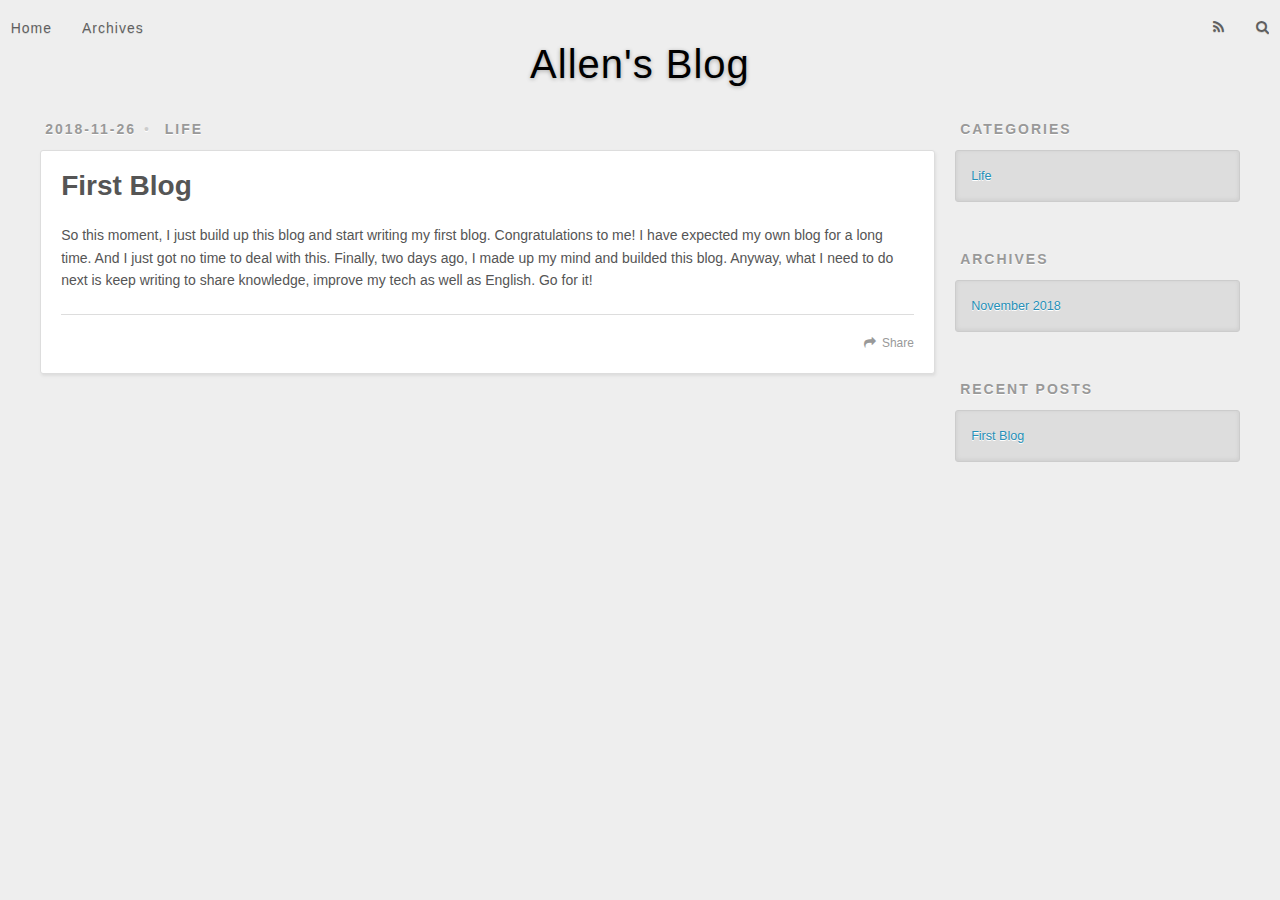
<file: index.html>
<!DOCTYPE html>
<html>
<head><meta name="generator" content="Hexo 3.8.0">
  <meta charset="utf-8">
  

  
  <title>Allen&#39;s blog.</title>
  <meta name="viewport" content="width=device-width, initial-scale=1, maximum-scale=1">
  <meta name="description" content="Blog tech and life.">
<meta name="keywords" content="Allen blog tech life Java CPP python JS">
<meta property="og:type" content="website">
<meta property="og:title" content="Allen&#39;s blog.">
<meta property="og:url" content="http://yoursite.com/index.html">
<meta property="og:site_name" content="Allen&#39;s blog.">
<meta property="og:description" content="Blog tech and life.">
<meta property="og:locale" content="default">
<meta name="twitter:card" content="summary">
<meta name="twitter:title" content="Allen&#39;s blog.">
<meta name="twitter:description" content="Blog tech and life.">
  
    <link rel="alternate" href="/atom.xml" title="Allen&#39;s blog." type="application/atom+xml">
  
  
    <link rel="icon" href="/favicon.png">
  
  
    <link href="//fonts.googleapis.com/css?family=Source+Code+Pro" rel="stylesheet" type="text/css">
  
  <link rel="stylesheet" href="/css/style.css">
</head>
</html>
<body>
  <div id="container">
    <div id="wrap">
      <!-- <header id="header">
  <div id="banner"></div>
  <div id="header-outer" class="outer">
    <div id="header-title" class="inner">
      <h1 id="logo-wrap">
        <a href="/" id="logo">Allen&#39;s blog.</a>
      </h1>
      
    </div>
    <div id="header-inner" class="inner">
      <nav id="main-nav">
        <a id="main-nav-toggle" class="nav-icon"></a>
        
          <a class="main-nav-link" href="/">Home</a>
        
          <a class="main-nav-link" href="/archives">Archives</a>
        
      </nav>
      <nav id="sub-nav">
        
          <a id="nav-rss-link" class="nav-icon" href="/atom.xml" title="RSS Feed"></a>
        
        <a id="nav-search-btn" class="nav-icon" title="Search"></a>
      </nav>
      <div id="search-form-wrap">
        <form action="//google.com/search" method="get" accept-charset="UTF-8" class="search-form"><input type="search" name="q" class="search-form-input" placeholder="Search"><button type="submit" class="search-form-submit">&#xF002;</button><input type="hidden" name="sitesearch" value="http://yoursite.com"></form>
      </div>
    </div>
  </div>
</header> -->
<header>
    <div id="header-inner" class="inner">
        <nav id="main-nav">
          <a id="main-nav-toggle" class="nav-icon"></a>
          
            <a class="main-nav-link" href="/">Home</a>
          
            <a class="main-nav-link" href="/archives">Archives</a>
          
        </nav>
        <nav id="sub-nav">
          
            <a id="nav-rss-link" class="nav-icon" href="/atom.xml" title="RSS Feed"></a>
          
          <a id="nav-search-btn" class="nav-icon" title="Search"></a>
        </nav>
        <div id="search-form-wrap">
          <form action="//google.com/search" method="get" accept-charset="UTF-8" class="search-form"><input type="search" name="q" class="search-form-input" placeholder="Search"><button type="submit" class="search-form-submit">&#xF002;</button><input type="hidden" name="sitesearch" value="http://yoursite.com"></form>
        </div>
      </div>
  <h1 id="AllenTitle">Allen's Blog</h1>
</header>
      <div class="outer">
        <section id="main">
  
    <article id="post-Hello World" class="article article-type-post" itemscope="" itemprop="blogPost">
  <div class="article-meta">
    <a href="/2018/11/26/Hello World/" class="article-date">
  <time datetime="2018-11-26T12:00:28.604Z" itemprop="datePublished">2018-11-26</time>
</a>
    
  <div class="article-category">
    <a class="article-category-link" href="/categories/Life/">Life</a>
  </div>

  </div>
  <div class="article-inner">
    
    
      <header class="article-header">
        
  
    <h1 itemprop="name">
      <a class="article-title" href="/2018/11/26/Hello World/">First Blog</a>
    </h1>
  

      </header>
    
    <div class="article-entry" itemprop="articleBody">
      
        <p>So this moment, I just build up this blog and start writing my first blog.  Congratulations to me!  I have expected my own blog for a long time.  And I just got no time to deal with this.  Finally, two days ago, I made up my mind and builded this blog.  Anyway, what I need to do next is keep writing to share knowledge, improve my tech as well as English.  Go for it! </p>

      
    </div>
    <footer class="article-footer">
      <a data-url="http://yoursite.com/2018/11/26/Hello World/" data-id="cjoyc94kr0001lskhdpie6oab" class="article-share-link">Share</a>
      
      
    </footer>
  </div>
  
</article>


  


</section>
        
          <aside id="sidebar">
  
    
  <div class="widget-wrap">
    <h3 class="widget-title">Categories</h3>
    <div class="widget">
      <ul class="category-list"><li class="category-list-item"><a class="category-list-link" href="/categories/Life/">Life</a></li></ul>
    </div>
  </div>


  
    

  
    
  
    
  <div class="widget-wrap">
    <h3 class="widget-title">Archives</h3>
    <div class="widget">
      <ul class="archive-list"><li class="archive-list-item"><a class="archive-list-link" href="/archives/2018/11/">November 2018</a></li></ul>
    </div>
  </div>


  
    
  <div class="widget-wrap">
    <h3 class="widget-title">Recent Posts</h3>
    <div class="widget">
      <ul>
        
          <li>
            <a href="/2018/11/26/Hello World/">First Blog</a>
          </li>
        
      </ul>
    </div>
  </div>

  
</aside>
        
      </div>
      <!-- <footer id="footer">
  
  <div class="outer">
    <div id="footer-info" class="inner">
      &copy; 2018 John Doe<br>
      Powered by Island
      <p>Seize the day</p>
      <p>Go for it!</p>
    </div>
  </div>
</footer> -->
    </div>
    <nav id="mobile-nav">
  
    <a href="/" class="mobile-nav-link">Home</a>
  
    <a href="/archives" class="mobile-nav-link">Archives</a>
  
</nav>
    

<script src="//ajax.googleapis.com/ajax/libs/jquery/2.0.3/jquery.min.js"></script>


  <link rel="stylesheet" href="/fancybox/jquery.fancybox.css">
  <script src="/fancybox/jquery.fancybox.pack.js"></script>


<script src="/js/script.js"></script>



  </div>
</body>
</html>
</file>
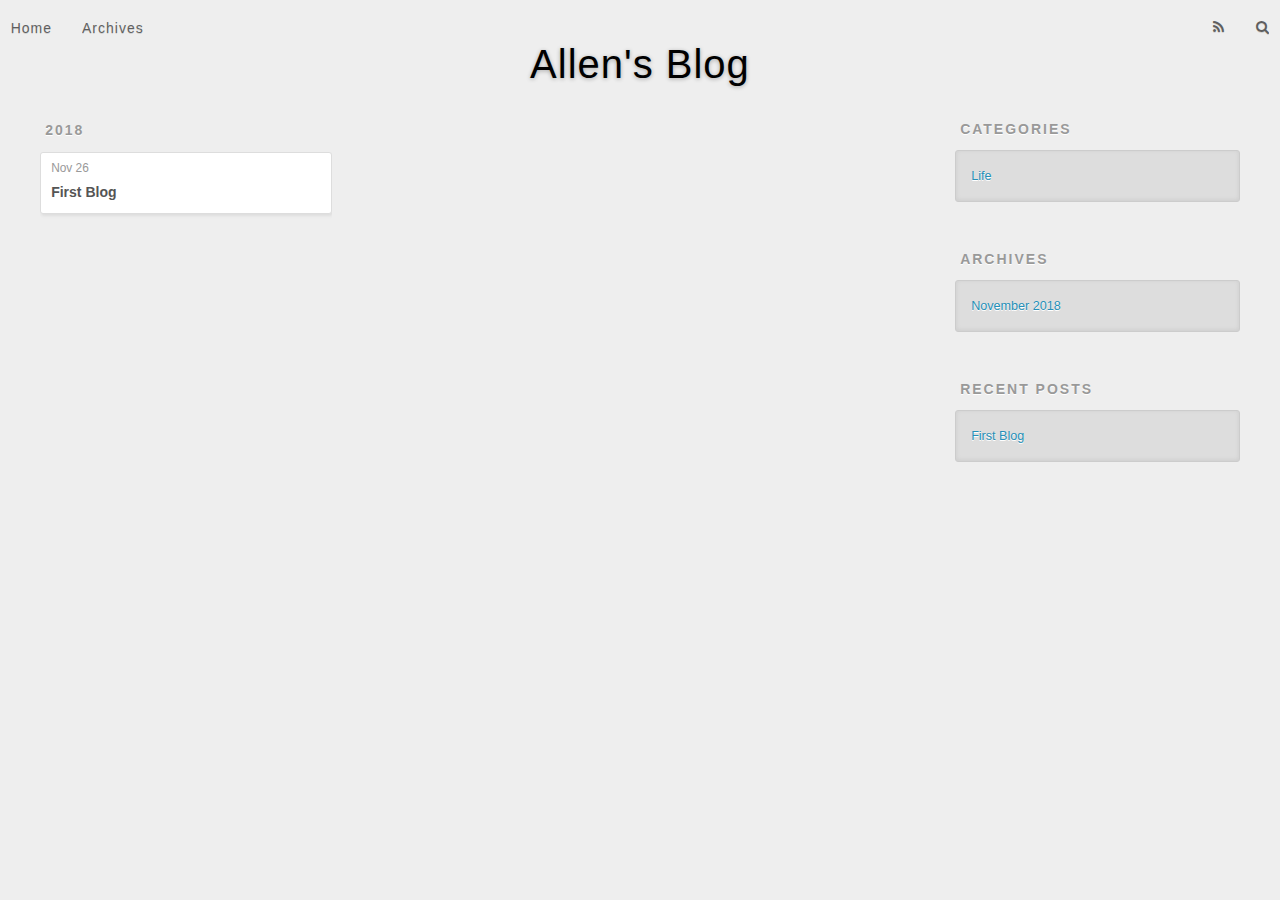
<file: archives/index.html>
<!DOCTYPE html>
<html>
<head><meta name="generator" content="Hexo 3.8.0">
  <meta charset="utf-8">
  

  
  <title>Archives | Allen&#39;s blog.</title>
  <meta name="viewport" content="width=device-width, initial-scale=1, maximum-scale=1">
  <meta name="description" content="Blog tech and life.">
<meta name="keywords" content="Allen blog tech life Java CPP python JS">
<meta property="og:type" content="website">
<meta property="og:title" content="Allen&#39;s blog.">
<meta property="og:url" content="http://yoursite.com/archives/index.html">
<meta property="og:site_name" content="Allen&#39;s blog.">
<meta property="og:description" content="Blog tech and life.">
<meta property="og:locale" content="default">
<meta name="twitter:card" content="summary">
<meta name="twitter:title" content="Allen&#39;s blog.">
<meta name="twitter:description" content="Blog tech and life.">
  
    <link rel="alternate" href="/atom.xml" title="Allen&#39;s blog." type="application/atom+xml">
  
  
    <link rel="icon" href="/favicon.png">
  
  
    <link href="//fonts.googleapis.com/css?family=Source+Code+Pro" rel="stylesheet" type="text/css">
  
  <link rel="stylesheet" href="/css/style.css">
</head>
</html>
<body>
  <div id="container">
    <div id="wrap">
      <!-- <header id="header">
  <div id="banner"></div>
  <div id="header-outer" class="outer">
    <div id="header-title" class="inner">
      <h1 id="logo-wrap">
        <a href="/" id="logo">Allen&#39;s blog.</a>
      </h1>
      
    </div>
    <div id="header-inner" class="inner">
      <nav id="main-nav">
        <a id="main-nav-toggle" class="nav-icon"></a>
        
          <a class="main-nav-link" href="/">Home</a>
        
          <a class="main-nav-link" href="/archives">Archives</a>
        
      </nav>
      <nav id="sub-nav">
        
          <a id="nav-rss-link" class="nav-icon" href="/atom.xml" title="RSS Feed"></a>
        
        <a id="nav-search-btn" class="nav-icon" title="Search"></a>
      </nav>
      <div id="search-form-wrap">
        <form action="//google.com/search" method="get" accept-charset="UTF-8" class="search-form"><input type="search" name="q" class="search-form-input" placeholder="Search"><button type="submit" class="search-form-submit">&#xF002;</button><input type="hidden" name="sitesearch" value="http://yoursite.com"></form>
      </div>
    </div>
  </div>
</header> -->
<header>
    <div id="header-inner" class="inner">
        <nav id="main-nav">
          <a id="main-nav-toggle" class="nav-icon"></a>
          
            <a class="main-nav-link" href="/">Home</a>
          
            <a class="main-nav-link" href="/archives">Archives</a>
          
        </nav>
        <nav id="sub-nav">
          
            <a id="nav-rss-link" class="nav-icon" href="/atom.xml" title="RSS Feed"></a>
          
          <a id="nav-search-btn" class="nav-icon" title="Search"></a>
        </nav>
        <div id="search-form-wrap">
          <form action="//google.com/search" method="get" accept-charset="UTF-8" class="search-form"><input type="search" name="q" class="search-form-input" placeholder="Search"><button type="submit" class="search-form-submit">&#xF002;</button><input type="hidden" name="sitesearch" value="http://yoursite.com"></form>
        </div>
      </div>
  <h1 id="AllenTitle">Allen's Blog</h1>
</header>
      <div class="outer">
        <section id="main">
  
  
    
    
      
      
      <section class="archives-wrap">
        <div class="archive-year-wrap">
          <a href="/archives/2018" class="archive-year">2018</a>
        </div>
        <div class="archives">
    
    <article class="archive-article archive-type-post">
  <div class="archive-article-inner">
    <header class="archive-article-header">
      <a href="/2018/11/26/Hello World/" class="archive-article-date">
  <time datetime="2018-11-26T12:00:28.604Z" itemprop="datePublished">Nov 26</time>
</a>
      
  
    <h1 itemprop="name">
      <a class="archive-article-title" href="/2018/11/26/Hello World/">First Blog</a>
    </h1>
  

    </header>
  </div>
</article>
  
  
    </div></section>
  


</section>
        
          <aside id="sidebar">
  
    
  <div class="widget-wrap">
    <h3 class="widget-title">Categories</h3>
    <div class="widget">
      <ul class="category-list"><li class="category-list-item"><a class="category-list-link" href="/categories/Life/">Life</a></li></ul>
    </div>
  </div>


  
    

  
    
  
    
  <div class="widget-wrap">
    <h3 class="widget-title">Archives</h3>
    <div class="widget">
      <ul class="archive-list"><li class="archive-list-item"><a class="archive-list-link" href="/archives/2018/11/">November 2018</a></li></ul>
    </div>
  </div>


  
    
  <div class="widget-wrap">
    <h3 class="widget-title">Recent Posts</h3>
    <div class="widget">
      <ul>
        
          <li>
            <a href="/2018/11/26/Hello World/">First Blog</a>
          </li>
        
      </ul>
    </div>
  </div>

  
</aside>
        
      </div>
      <!-- <footer id="footer">
  
  <div class="outer">
    <div id="footer-info" class="inner">
      &copy; 2018 John Doe<br>
      Powered by Island
      <p>Seize the day</p>
      <p>Go for it!</p>
    </div>
  </div>
</footer> -->
    </div>
    <nav id="mobile-nav">
  
    <a href="/" class="mobile-nav-link">Home</a>
  
    <a href="/archives" class="mobile-nav-link">Archives</a>
  
</nav>
    

<script src="//ajax.googleapis.com/ajax/libs/jquery/2.0.3/jquery.min.js"></script>


  <link rel="stylesheet" href="/fancybox/jquery.fancybox.css">
  <script src="/fancybox/jquery.fancybox.pack.js"></script>


<script src="/js/script.js"></script>



  </div>
</body>
</html>
</file>
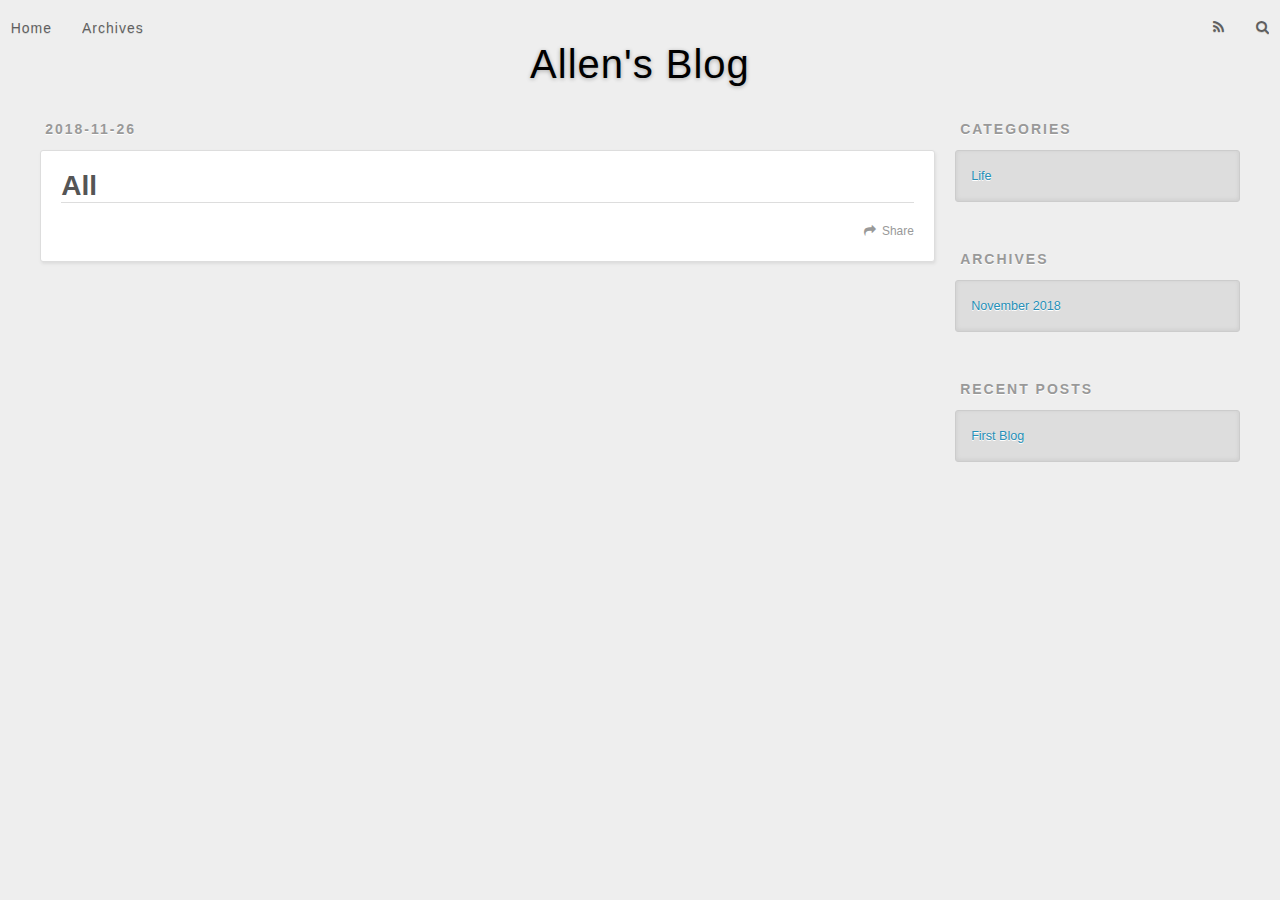
<file: categories/index.html>
<!DOCTYPE html>
<html>
<head><meta name="generator" content="Hexo 3.8.0">
  <meta charset="utf-8">
  

  
  <title>All | Allen&#39;s blog.</title>
  <meta name="viewport" content="width=device-width, initial-scale=1, maximum-scale=1">
  <meta name="description" content="Blog tech and life.">
<meta name="keywords" content="Allen blog tech life Java CPP python JS">
<meta property="og:type" content="website">
<meta property="og:title" content="All">
<meta property="og:url" content="http://yoursite.com/categories/index.html">
<meta property="og:site_name" content="Allen&#39;s blog.">
<meta property="og:description" content="Blog tech and life.">
<meta property="og:locale" content="default">
<meta property="og:updated_time" content="2018-11-26T11:43:46.507Z">
<meta name="twitter:card" content="summary">
<meta name="twitter:title" content="All">
<meta name="twitter:description" content="Blog tech and life.">
  
    <link rel="alternate" href="/atom.xml" title="Allen&#39;s blog." type="application/atom+xml">
  
  
    <link rel="icon" href="/favicon.png">
  
  
    <link href="//fonts.googleapis.com/css?family=Source+Code+Pro" rel="stylesheet" type="text/css">
  
  <link rel="stylesheet" href="/css/style.css">
</head>
</html>
<body>
  <div id="container">
    <div id="wrap">
      <!-- <header id="header">
  <div id="banner"></div>
  <div id="header-outer" class="outer">
    <div id="header-title" class="inner">
      <h1 id="logo-wrap">
        <a href="/" id="logo">Allen&#39;s blog.</a>
      </h1>
      
    </div>
    <div id="header-inner" class="inner">
      <nav id="main-nav">
        <a id="main-nav-toggle" class="nav-icon"></a>
        
          <a class="main-nav-link" href="/">Home</a>
        
          <a class="main-nav-link" href="/archives">Archives</a>
        
      </nav>
      <nav id="sub-nav">
        
          <a id="nav-rss-link" class="nav-icon" href="/atom.xml" title="RSS Feed"></a>
        
        <a id="nav-search-btn" class="nav-icon" title="Search"></a>
      </nav>
      <div id="search-form-wrap">
        <form action="//google.com/search" method="get" accept-charset="UTF-8" class="search-form"><input type="search" name="q" class="search-form-input" placeholder="Search"><button type="submit" class="search-form-submit">&#xF002;</button><input type="hidden" name="sitesearch" value="http://yoursite.com"></form>
      </div>
    </div>
  </div>
</header> -->
<header>
    <div id="header-inner" class="inner">
        <nav id="main-nav">
          <a id="main-nav-toggle" class="nav-icon"></a>
          
            <a class="main-nav-link" href="/">Home</a>
          
            <a class="main-nav-link" href="/archives">Archives</a>
          
        </nav>
        <nav id="sub-nav">
          
            <a id="nav-rss-link" class="nav-icon" href="/atom.xml" title="RSS Feed"></a>
          
          <a id="nav-search-btn" class="nav-icon" title="Search"></a>
        </nav>
        <div id="search-form-wrap">
          <form action="//google.com/search" method="get" accept-charset="UTF-8" class="search-form"><input type="search" name="q" class="search-form-input" placeholder="Search"><button type="submit" class="search-form-submit">&#xF002;</button><input type="hidden" name="sitesearch" value="http://yoursite.com"></form>
        </div>
      </div>
  <h1 id="AllenTitle">Allen's Blog</h1>
</header>
      <div class="outer">
        <section id="main"><article id="page-" class="article article-type-page" itemscope="" itemprop="blogPost">
  <div class="article-meta">
    <a href="/categories/index.html" class="article-date">
  <time datetime="2018-11-26T11:41:58.000Z" itemprop="datePublished">2018-11-26</time>
</a>
    
  </div>
  <div class="article-inner">
    
    
      <header class="article-header">
        
  
    <h1 class="article-title" itemprop="name">
      All
    </h1>
  

      </header>
    
    <div class="article-entry" itemprop="articleBody">
      
        
      
    </div>
    <footer class="article-footer">
      <a data-url="http://yoursite.com/categories/index.html" data-id="cjoyc94kq0000lskhzwbenpp6" class="article-share-link">Share</a>
      
      
    </footer>
  </div>
  
    
  
</article>

</section>
        
          <aside id="sidebar">
  
    
  <div class="widget-wrap">
    <h3 class="widget-title">Categories</h3>
    <div class="widget">
      <ul class="category-list"><li class="category-list-item"><a class="category-list-link" href="/categories/Life/">Life</a></li></ul>
    </div>
  </div>


  
    

  
    
  
    
  <div class="widget-wrap">
    <h3 class="widget-title">Archives</h3>
    <div class="widget">
      <ul class="archive-list"><li class="archive-list-item"><a class="archive-list-link" href="/archives/2018/11/">November 2018</a></li></ul>
    </div>
  </div>


  
    
  <div class="widget-wrap">
    <h3 class="widget-title">Recent Posts</h3>
    <div class="widget">
      <ul>
        
          <li>
            <a href="/2018/11/26/Hello World/">First Blog</a>
          </li>
        
      </ul>
    </div>
  </div>

  
</aside>
        
      </div>
      <!-- <footer id="footer">
  
  <div class="outer">
    <div id="footer-info" class="inner">
      &copy; 2018 John Doe<br>
      Powered by Island
      <p>Seize the day</p>
      <p>Go for it!</p>
    </div>
  </div>
</footer> -->
    </div>
    <nav id="mobile-nav">
  
    <a href="/" class="mobile-nav-link">Home</a>
  
    <a href="/archives" class="mobile-nav-link">Archives</a>
  
</nav>
    

<script src="//ajax.googleapis.com/ajax/libs/jquery/2.0.3/jquery.min.js"></script>


  <link rel="stylesheet" href="/fancybox/jquery.fancybox.css">
  <script src="/fancybox/jquery.fancybox.pack.js"></script>


<script src="/js/script.js"></script>



  </div>
</body>
</html>
</file>
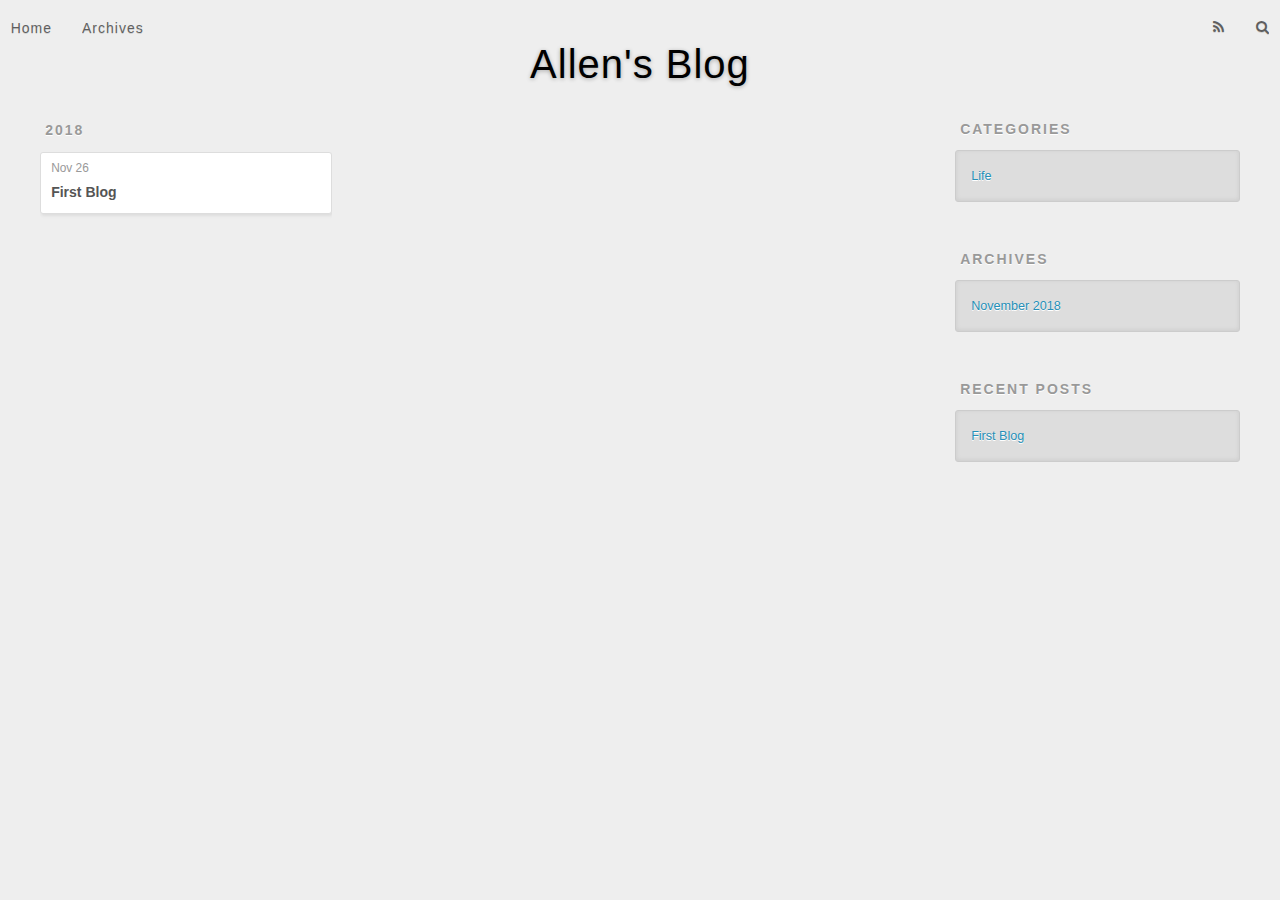
<file: archives/2018/index.html>
<!DOCTYPE html>
<html>
<head><meta name="generator" content="Hexo 3.8.0">
  <meta charset="utf-8">
  

  
  <title>Archives: 2018 | Allen&#39;s blog.</title>
  <meta name="viewport" content="width=device-width, initial-scale=1, maximum-scale=1">
  <meta name="description" content="Blog tech and life.">
<meta name="keywords" content="Allen blog tech life Java CPP python JS">
<meta property="og:type" content="website">
<meta property="og:title" content="Allen&#39;s blog.">
<meta property="og:url" content="http://yoursite.com/archives/2018/index.html">
<meta property="og:site_name" content="Allen&#39;s blog.">
<meta property="og:description" content="Blog tech and life.">
<meta property="og:locale" content="default">
<meta name="twitter:card" content="summary">
<meta name="twitter:title" content="Allen&#39;s blog.">
<meta name="twitter:description" content="Blog tech and life.">
  
    <link rel="alternate" href="/atom.xml" title="Allen&#39;s blog." type="application/atom+xml">
  
  
    <link rel="icon" href="/favicon.png">
  
  
    <link href="//fonts.googleapis.com/css?family=Source+Code+Pro" rel="stylesheet" type="text/css">
  
  <link rel="stylesheet" href="/css/style.css">
</head>
</html>
<body>
  <div id="container">
    <div id="wrap">
      <!-- <header id="header">
  <div id="banner"></div>
  <div id="header-outer" class="outer">
    <div id="header-title" class="inner">
      <h1 id="logo-wrap">
        <a href="/" id="logo">Allen&#39;s blog.</a>
      </h1>
      
    </div>
    <div id="header-inner" class="inner">
      <nav id="main-nav">
        <a id="main-nav-toggle" class="nav-icon"></a>
        
          <a class="main-nav-link" href="/">Home</a>
        
          <a class="main-nav-link" href="/archives">Archives</a>
        
      </nav>
      <nav id="sub-nav">
        
          <a id="nav-rss-link" class="nav-icon" href="/atom.xml" title="RSS Feed"></a>
        
        <a id="nav-search-btn" class="nav-icon" title="Search"></a>
      </nav>
      <div id="search-form-wrap">
        <form action="//google.com/search" method="get" accept-charset="UTF-8" class="search-form"><input type="search" name="q" class="search-form-input" placeholder="Search"><button type="submit" class="search-form-submit">&#xF002;</button><input type="hidden" name="sitesearch" value="http://yoursite.com"></form>
      </div>
    </div>
  </div>
</header> -->
<header>
    <div id="header-inner" class="inner">
        <nav id="main-nav">
          <a id="main-nav-toggle" class="nav-icon"></a>
          
            <a class="main-nav-link" href="/">Home</a>
          
            <a class="main-nav-link" href="/archives">Archives</a>
          
        </nav>
        <nav id="sub-nav">
          
            <a id="nav-rss-link" class="nav-icon" href="/atom.xml" title="RSS Feed"></a>
          
          <a id="nav-search-btn" class="nav-icon" title="Search"></a>
        </nav>
        <div id="search-form-wrap">
          <form action="//google.com/search" method="get" accept-charset="UTF-8" class="search-form"><input type="search" name="q" class="search-form-input" placeholder="Search"><button type="submit" class="search-form-submit">&#xF002;</button><input type="hidden" name="sitesearch" value="http://yoursite.com"></form>
        </div>
      </div>
  <h1 id="AllenTitle">Allen's Blog</h1>
</header>
      <div class="outer">
        <section id="main">
  
  
    
    
      
      
      <section class="archives-wrap">
        <div class="archive-year-wrap">
          <a href="/archives/2018" class="archive-year">2018</a>
        </div>
        <div class="archives">
    
    <article class="archive-article archive-type-post">
  <div class="archive-article-inner">
    <header class="archive-article-header">
      <a href="/2018/11/26/Hello World/" class="archive-article-date">
  <time datetime="2018-11-26T12:00:28.604Z" itemprop="datePublished">Nov 26</time>
</a>
      
  
    <h1 itemprop="name">
      <a class="archive-article-title" href="/2018/11/26/Hello World/">First Blog</a>
    </h1>
  

    </header>
  </div>
</article>
  
  
    </div></section>
  


</section>
        
          <aside id="sidebar">
  
    
  <div class="widget-wrap">
    <h3 class="widget-title">Categories</h3>
    <div class="widget">
      <ul class="category-list"><li class="category-list-item"><a class="category-list-link" href="/categories/Life/">Life</a></li></ul>
    </div>
  </div>


  
    

  
    
  
    
  <div class="widget-wrap">
    <h3 class="widget-title">Archives</h3>
    <div class="widget">
      <ul class="archive-list"><li class="archive-list-item"><a class="archive-list-link" href="/archives/2018/11/">November 2018</a></li></ul>
    </div>
  </div>


  
    
  <div class="widget-wrap">
    <h3 class="widget-title">Recent Posts</h3>
    <div class="widget">
      <ul>
        
          <li>
            <a href="/2018/11/26/Hello World/">First Blog</a>
          </li>
        
      </ul>
    </div>
  </div>

  
</aside>
        
      </div>
      <!-- <footer id="footer">
  
  <div class="outer">
    <div id="footer-info" class="inner">
      &copy; 2018 John Doe<br>
      Powered by Island
      <p>Seize the day</p>
      <p>Go for it!</p>
    </div>
  </div>
</footer> -->
    </div>
    <nav id="mobile-nav">
  
    <a href="/" class="mobile-nav-link">Home</a>
  
    <a href="/archives" class="mobile-nav-link">Archives</a>
  
</nav>
    

<script src="//ajax.googleapis.com/ajax/libs/jquery/2.0.3/jquery.min.js"></script>


  <link rel="stylesheet" href="/fancybox/jquery.fancybox.css">
  <script src="/fancybox/jquery.fancybox.pack.js"></script>


<script src="/js/script.js"></script>



  </div>
</body>
</html>
</file>
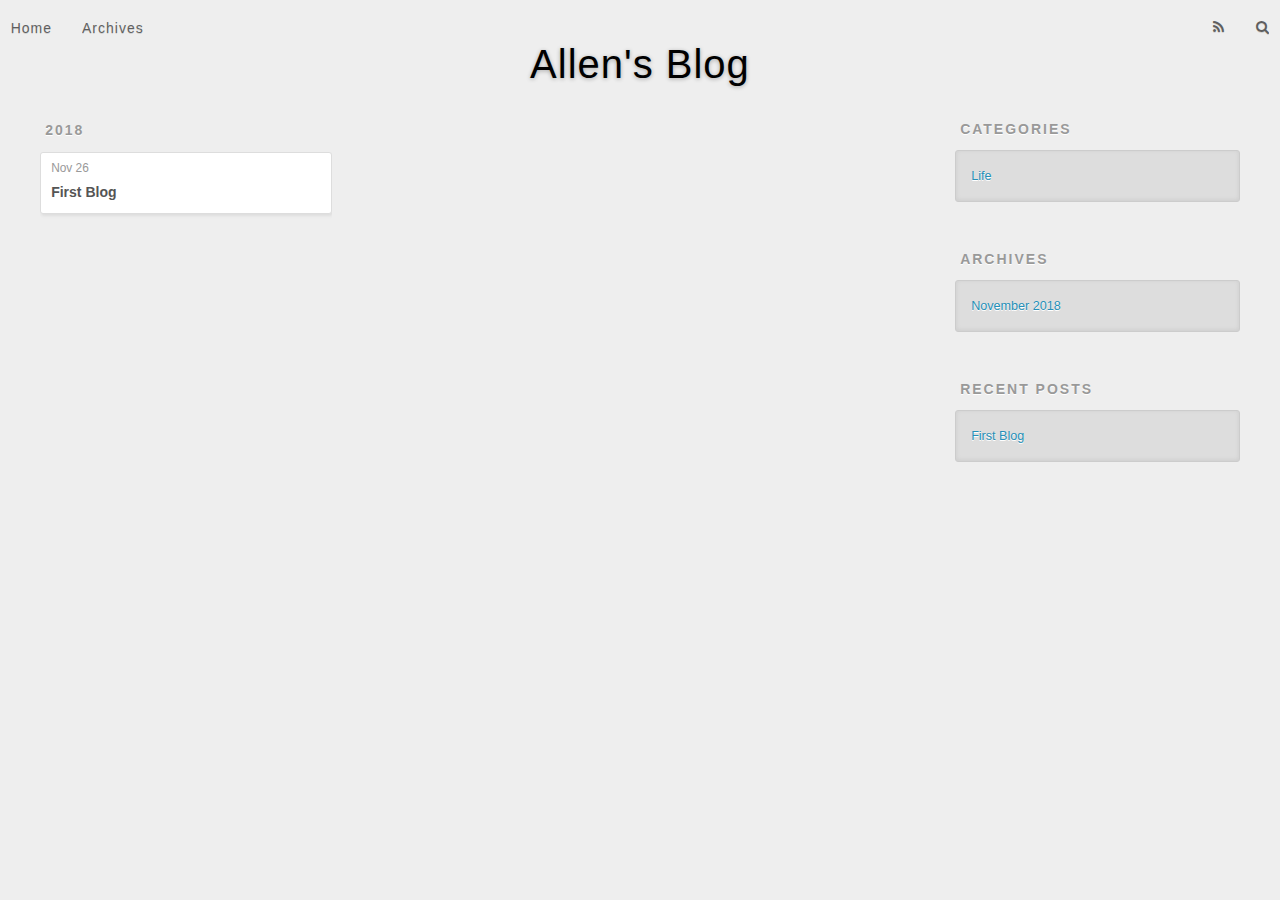
<file: categories/Life/index.html>
<!DOCTYPE html>
<html>
<head><meta name="generator" content="Hexo 3.8.0">
  <meta charset="utf-8">
  

  
  <title>Category: Life | Allen&#39;s blog.</title>
  <meta name="viewport" content="width=device-width, initial-scale=1, maximum-scale=1">
  <meta name="description" content="Blog tech and life.">
<meta name="keywords" content="Allen blog tech life Java CPP python JS">
<meta property="og:type" content="website">
<meta property="og:title" content="Allen&#39;s blog.">
<meta property="og:url" content="http://yoursite.com/categories/Life/index.html">
<meta property="og:site_name" content="Allen&#39;s blog.">
<meta property="og:description" content="Blog tech and life.">
<meta property="og:locale" content="default">
<meta name="twitter:card" content="summary">
<meta name="twitter:title" content="Allen&#39;s blog.">
<meta name="twitter:description" content="Blog tech and life.">
  
    <link rel="alternate" href="/atom.xml" title="Allen&#39;s blog." type="application/atom+xml">
  
  
    <link rel="icon" href="/favicon.png">
  
  
    <link href="//fonts.googleapis.com/css?family=Source+Code+Pro" rel="stylesheet" type="text/css">
  
  <link rel="stylesheet" href="/css/style.css">
</head>
</html>
<body>
  <div id="container">
    <div id="wrap">
      <!-- <header id="header">
  <div id="banner"></div>
  <div id="header-outer" class="outer">
    <div id="header-title" class="inner">
      <h1 id="logo-wrap">
        <a href="/" id="logo">Allen&#39;s blog.</a>
      </h1>
      
    </div>
    <div id="header-inner" class="inner">
      <nav id="main-nav">
        <a id="main-nav-toggle" class="nav-icon"></a>
        
          <a class="main-nav-link" href="/">Home</a>
        
          <a class="main-nav-link" href="/archives">Archives</a>
        
      </nav>
      <nav id="sub-nav">
        
          <a id="nav-rss-link" class="nav-icon" href="/atom.xml" title="RSS Feed"></a>
        
        <a id="nav-search-btn" class="nav-icon" title="Search"></a>
      </nav>
      <div id="search-form-wrap">
        <form action="//google.com/search" method="get" accept-charset="UTF-8" class="search-form"><input type="search" name="q" class="search-form-input" placeholder="Search"><button type="submit" class="search-form-submit">&#xF002;</button><input type="hidden" name="sitesearch" value="http://yoursite.com"></form>
      </div>
    </div>
  </div>
</header> -->
<header>
    <div id="header-inner" class="inner">
        <nav id="main-nav">
          <a id="main-nav-toggle" class="nav-icon"></a>
          
            <a class="main-nav-link" href="/">Home</a>
          
            <a class="main-nav-link" href="/archives">Archives</a>
          
        </nav>
        <nav id="sub-nav">
          
            <a id="nav-rss-link" class="nav-icon" href="/atom.xml" title="RSS Feed"></a>
          
          <a id="nav-search-btn" class="nav-icon" title="Search"></a>
        </nav>
        <div id="search-form-wrap">
          <form action="//google.com/search" method="get" accept-charset="UTF-8" class="search-form"><input type="search" name="q" class="search-form-input" placeholder="Search"><button type="submit" class="search-form-submit">&#xF002;</button><input type="hidden" name="sitesearch" value="http://yoursite.com"></form>
        </div>
      </div>
  <h1 id="AllenTitle">Allen's Blog</h1>
</header>
      <div class="outer">
        <section id="main">
  
  
    
    
      
      
      <section class="archives-wrap">
        <div class="archive-year-wrap">
          <a href="/archives/2018" class="archive-year">2018</a>
        </div>
        <div class="archives">
    
    <article class="archive-article archive-type-post">
  <div class="archive-article-inner">
    <header class="archive-article-header">
      <a href="/2018/11/26/Hello World/" class="archive-article-date">
  <time datetime="2018-11-26T12:00:28.604Z" itemprop="datePublished">Nov 26</time>
</a>
      
  
    <h1 itemprop="name">
      <a class="archive-article-title" href="/2018/11/26/Hello World/">First Blog</a>
    </h1>
  

    </header>
  </div>
</article>
  
  
    </div></section>
  


</section>
        
          <aside id="sidebar">
  
    
  <div class="widget-wrap">
    <h3 class="widget-title">Categories</h3>
    <div class="widget">
      <ul class="category-list"><li class="category-list-item"><a class="category-list-link" href="/categories/Life/">Life</a></li></ul>
    </div>
  </div>


  
    

  
    
  
    
  <div class="widget-wrap">
    <h3 class="widget-title">Archives</h3>
    <div class="widget">
      <ul class="archive-list"><li class="archive-list-item"><a class="archive-list-link" href="/archives/2018/11/">November 2018</a></li></ul>
    </div>
  </div>


  
    
  <div class="widget-wrap">
    <h3 class="widget-title">Recent Posts</h3>
    <div class="widget">
      <ul>
        
          <li>
            <a href="/2018/11/26/Hello World/">First Blog</a>
          </li>
        
      </ul>
    </div>
  </div>

  
</aside>
        
      </div>
      <!-- <footer id="footer">
  
  <div class="outer">
    <div id="footer-info" class="inner">
      &copy; 2018 John Doe<br>
      Powered by Island
      <p>Seize the day</p>
      <p>Go for it!</p>
    </div>
  </div>
</footer> -->
    </div>
    <nav id="mobile-nav">
  
    <a href="/" class="mobile-nav-link">Home</a>
  
    <a href="/archives" class="mobile-nav-link">Archives</a>
  
</nav>
    

<script src="//ajax.googleapis.com/ajax/libs/jquery/2.0.3/jquery.min.js"></script>


  <link rel="stylesheet" href="/fancybox/jquery.fancybox.css">
  <script src="/fancybox/jquery.fancybox.pack.js"></script>


<script src="/js/script.js"></script>



  </div>
</body>
</html>
</file>
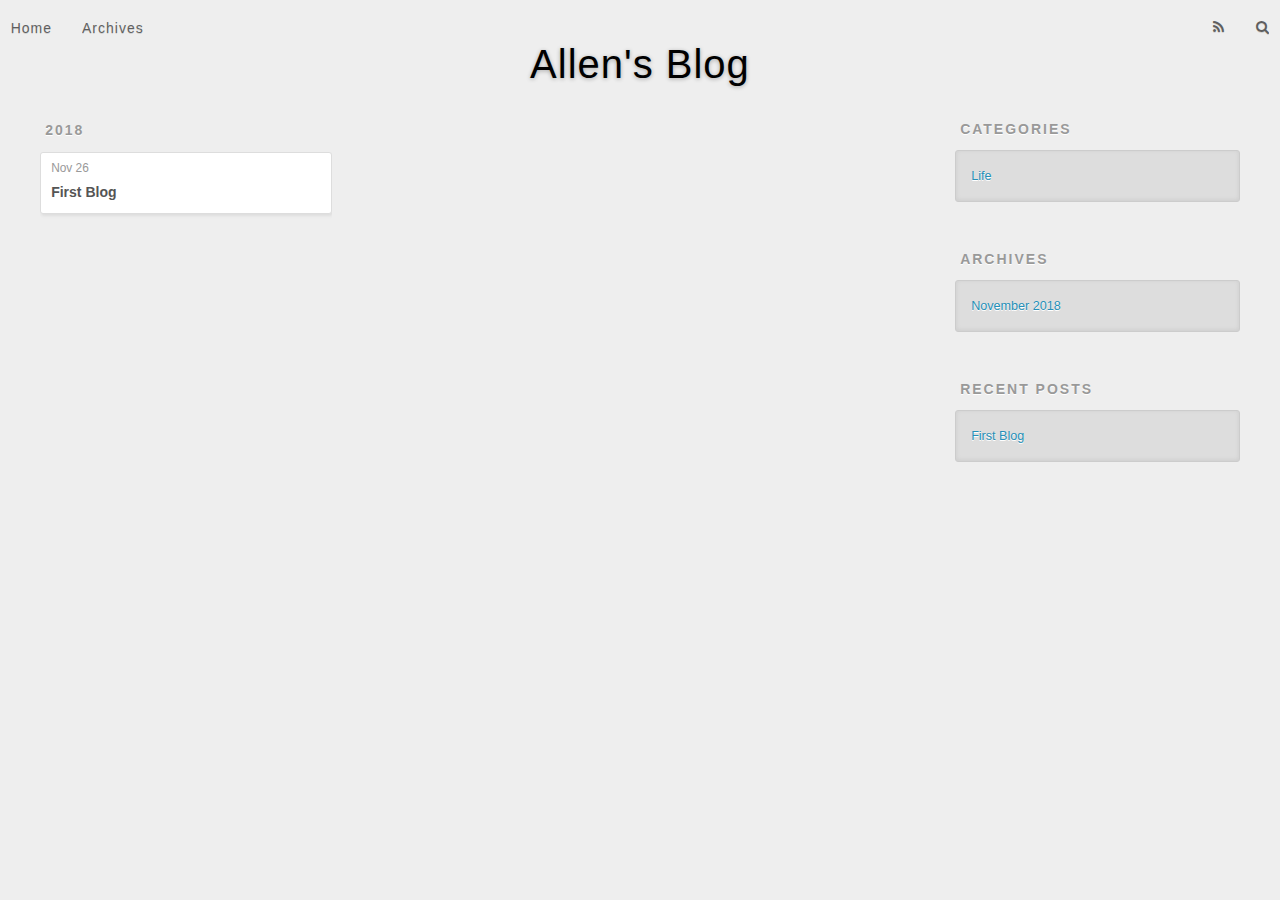
<file: archives/2018/11/index.html>
<!DOCTYPE html>
<html>
<head><meta name="generator" content="Hexo 3.8.0">
  <meta charset="utf-8">
  

  
  <title>Archives: 2018/11 | Allen&#39;s blog.</title>
  <meta name="viewport" content="width=device-width, initial-scale=1, maximum-scale=1">
  <meta name="description" content="Blog tech and life.">
<meta name="keywords" content="Allen blog tech life Java CPP python JS">
<meta property="og:type" content="website">
<meta property="og:title" content="Allen&#39;s blog.">
<meta property="og:url" content="http://yoursite.com/archives/2018/11/index.html">
<meta property="og:site_name" content="Allen&#39;s blog.">
<meta property="og:description" content="Blog tech and life.">
<meta property="og:locale" content="default">
<meta name="twitter:card" content="summary">
<meta name="twitter:title" content="Allen&#39;s blog.">
<meta name="twitter:description" content="Blog tech and life.">
  
    <link rel="alternate" href="/atom.xml" title="Allen&#39;s blog." type="application/atom+xml">
  
  
    <link rel="icon" href="/favicon.png">
  
  
    <link href="//fonts.googleapis.com/css?family=Source+Code+Pro" rel="stylesheet" type="text/css">
  
  <link rel="stylesheet" href="/css/style.css">
</head>
</html>
<body>
  <div id="container">
    <div id="wrap">
      <!-- <header id="header">
  <div id="banner"></div>
  <div id="header-outer" class="outer">
    <div id="header-title" class="inner">
      <h1 id="logo-wrap">
        <a href="/" id="logo">Allen&#39;s blog.</a>
      </h1>
      
    </div>
    <div id="header-inner" class="inner">
      <nav id="main-nav">
        <a id="main-nav-toggle" class="nav-icon"></a>
        
          <a class="main-nav-link" href="/">Home</a>
        
          <a class="main-nav-link" href="/archives">Archives</a>
        
      </nav>
      <nav id="sub-nav">
        
          <a id="nav-rss-link" class="nav-icon" href="/atom.xml" title="RSS Feed"></a>
        
        <a id="nav-search-btn" class="nav-icon" title="Search"></a>
      </nav>
      <div id="search-form-wrap">
        <form action="//google.com/search" method="get" accept-charset="UTF-8" class="search-form"><input type="search" name="q" class="search-form-input" placeholder="Search"><button type="submit" class="search-form-submit">&#xF002;</button><input type="hidden" name="sitesearch" value="http://yoursite.com"></form>
      </div>
    </div>
  </div>
</header> -->
<header>
    <div id="header-inner" class="inner">
        <nav id="main-nav">
          <a id="main-nav-toggle" class="nav-icon"></a>
          
            <a class="main-nav-link" href="/">Home</a>
          
            <a class="main-nav-link" href="/archives">Archives</a>
          
        </nav>
        <nav id="sub-nav">
          
            <a id="nav-rss-link" class="nav-icon" href="/atom.xml" title="RSS Feed"></a>
          
          <a id="nav-search-btn" class="nav-icon" title="Search"></a>
        </nav>
        <div id="search-form-wrap">
          <form action="//google.com/search" method="get" accept-charset="UTF-8" class="search-form"><input type="search" name="q" class="search-form-input" placeholder="Search"><button type="submit" class="search-form-submit">&#xF002;</button><input type="hidden" name="sitesearch" value="http://yoursite.com"></form>
        </div>
      </div>
  <h1 id="AllenTitle">Allen's Blog</h1>
</header>
      <div class="outer">
        <section id="main">
  
  
    
    
      
      
      <section class="archives-wrap">
        <div class="archive-year-wrap">
          <a href="/archives/2018" class="archive-year">2018</a>
        </div>
        <div class="archives">
    
    <article class="archive-article archive-type-post">
  <div class="archive-article-inner">
    <header class="archive-article-header">
      <a href="/2018/11/26/Hello World/" class="archive-article-date">
  <time datetime="2018-11-26T12:00:28.604Z" itemprop="datePublished">Nov 26</time>
</a>
      
  
    <h1 itemprop="name">
      <a class="archive-article-title" href="/2018/11/26/Hello World/">First Blog</a>
    </h1>
  

    </header>
  </div>
</article>
  
  
    </div></section>
  


</section>
        
          <aside id="sidebar">
  
    
  <div class="widget-wrap">
    <h3 class="widget-title">Categories</h3>
    <div class="widget">
      <ul class="category-list"><li class="category-list-item"><a class="category-list-link" href="/categories/Life/">Life</a></li></ul>
    </div>
  </div>


  
    

  
    
  
    
  <div class="widget-wrap">
    <h3 class="widget-title">Archives</h3>
    <div class="widget">
      <ul class="archive-list"><li class="archive-list-item"><a class="archive-list-link" href="/archives/2018/11/">November 2018</a></li></ul>
    </div>
  </div>


  
    
  <div class="widget-wrap">
    <h3 class="widget-title">Recent Posts</h3>
    <div class="widget">
      <ul>
        
          <li>
            <a href="/2018/11/26/Hello World/">First Blog</a>
          </li>
        
      </ul>
    </div>
  </div>

  
</aside>
        
      </div>
      <!-- <footer id="footer">
  
  <div class="outer">
    <div id="footer-info" class="inner">
      &copy; 2018 John Doe<br>
      Powered by Island
      <p>Seize the day</p>
      <p>Go for it!</p>
    </div>
  </div>
</footer> -->
    </div>
    <nav id="mobile-nav">
  
    <a href="/" class="mobile-nav-link">Home</a>
  
    <a href="/archives" class="mobile-nav-link">Archives</a>
  
</nav>
    

<script src="//ajax.googleapis.com/ajax/libs/jquery/2.0.3/jquery.min.js"></script>


  <link rel="stylesheet" href="/fancybox/jquery.fancybox.css">
  <script src="/fancybox/jquery.fancybox.pack.js"></script>


<script src="/js/script.js"></script>



  </div>
</body>
</html>
</file>
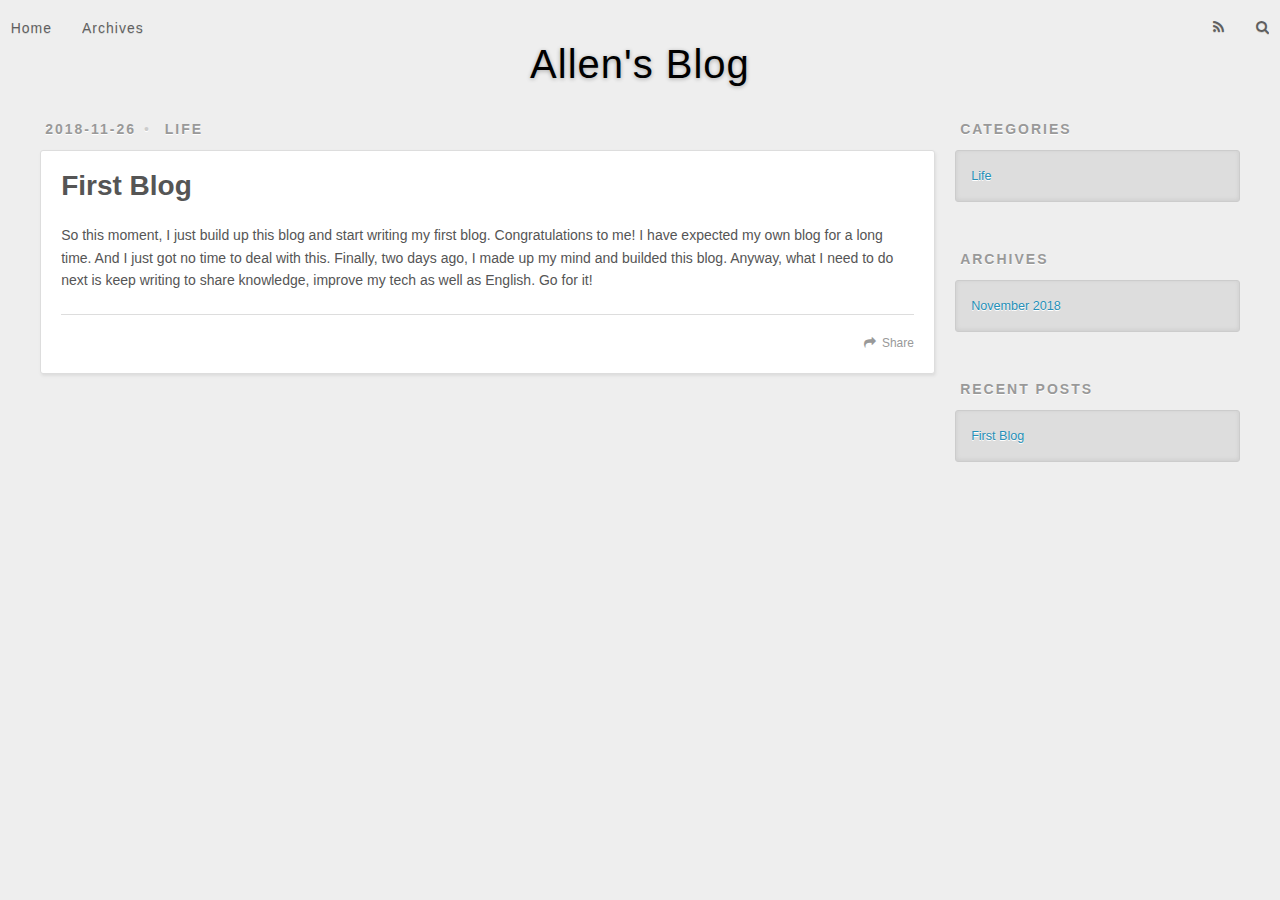
<file: 2018/11/26/Hello World/index.html>
<!DOCTYPE html>
<html>
<head><meta name="generator" content="Hexo 3.8.0">
  <meta charset="utf-8">
  

  
  <title>First Blog | Allen&#39;s blog.</title>
  <meta name="viewport" content="width=device-width, initial-scale=1, maximum-scale=1">
  <meta name="description" content="So this moment, I just build up this blog and start writing my first blog.  Congratulations to me!  I have expected my own blog for a long time.  And I just got no time to deal with this.  Finally, tw">
<meta name="keywords" content="Allen blog tech life Java CPP python JS">
<meta property="og:type" content="article">
<meta property="og:title" content="First Blog">
<meta property="og:url" content="http://yoursite.com/2018/11/26/Hello World/index.html">
<meta property="og:site_name" content="Allen&#39;s blog.">
<meta property="og:description" content="So this moment, I just build up this blog and start writing my first blog.  Congratulations to me!  I have expected my own blog for a long time.  And I just got no time to deal with this.  Finally, tw">
<meta property="og:locale" content="default">
<meta property="og:updated_time" content="2018-11-26T12:16:59.937Z">
<meta name="twitter:card" content="summary">
<meta name="twitter:title" content="First Blog">
<meta name="twitter:description" content="So this moment, I just build up this blog and start writing my first blog.  Congratulations to me!  I have expected my own blog for a long time.  And I just got no time to deal with this.  Finally, tw">
  
    <link rel="alternate" href="/atom.xml" title="Allen&#39;s blog." type="application/atom+xml">
  
  
    <link rel="icon" href="/favicon.png">
  
  
    <link href="//fonts.googleapis.com/css?family=Source+Code+Pro" rel="stylesheet" type="text/css">
  
  <link rel="stylesheet" href="/css/style.css">
</head>
</html>
<body>
  <div id="container">
    <div id="wrap">
      <!-- <header id="header">
  <div id="banner"></div>
  <div id="header-outer" class="outer">
    <div id="header-title" class="inner">
      <h1 id="logo-wrap">
        <a href="/" id="logo">Allen&#39;s blog.</a>
      </h1>
      
    </div>
    <div id="header-inner" class="inner">
      <nav id="main-nav">
        <a id="main-nav-toggle" class="nav-icon"></a>
        
          <a class="main-nav-link" href="/">Home</a>
        
          <a class="main-nav-link" href="/archives">Archives</a>
        
      </nav>
      <nav id="sub-nav">
        
          <a id="nav-rss-link" class="nav-icon" href="/atom.xml" title="RSS Feed"></a>
        
        <a id="nav-search-btn" class="nav-icon" title="Search"></a>
      </nav>
      <div id="search-form-wrap">
        <form action="//google.com/search" method="get" accept-charset="UTF-8" class="search-form"><input type="search" name="q" class="search-form-input" placeholder="Search"><button type="submit" class="search-form-submit">&#xF002;</button><input type="hidden" name="sitesearch" value="http://yoursite.com"></form>
      </div>
    </div>
  </div>
</header> -->
<header>
    <div id="header-inner" class="inner">
        <nav id="main-nav">
          <a id="main-nav-toggle" class="nav-icon"></a>
          
            <a class="main-nav-link" href="/">Home</a>
          
            <a class="main-nav-link" href="/archives">Archives</a>
          
        </nav>
        <nav id="sub-nav">
          
            <a id="nav-rss-link" class="nav-icon" href="/atom.xml" title="RSS Feed"></a>
          
          <a id="nav-search-btn" class="nav-icon" title="Search"></a>
        </nav>
        <div id="search-form-wrap">
          <form action="//google.com/search" method="get" accept-charset="UTF-8" class="search-form"><input type="search" name="q" class="search-form-input" placeholder="Search"><button type="submit" class="search-form-submit">&#xF002;</button><input type="hidden" name="sitesearch" value="http://yoursite.com"></form>
        </div>
      </div>
  <h1 id="AllenTitle">Allen's Blog</h1>
</header>
      <div class="outer">
        <section id="main"><article id="post-Hello World" class="article article-type-post" itemscope="" itemprop="blogPost">
  <div class="article-meta">
    <a href="/2018/11/26/Hello World/" class="article-date">
  <time datetime="2018-11-26T12:00:28.604Z" itemprop="datePublished">2018-11-26</time>
</a>
    
  <div class="article-category">
    <a class="article-category-link" href="/categories/Life/">Life</a>
  </div>

  </div>
  <div class="article-inner">
    
    
      <header class="article-header">
        
  
    <h1 class="article-title" itemprop="name">
      First Blog
    </h1>
  

      </header>
    
    <div class="article-entry" itemprop="articleBody">
      
        <p>So this moment, I just build up this blog and start writing my first blog.  Congratulations to me!  I have expected my own blog for a long time.  And I just got no time to deal with this.  Finally, two days ago, I made up my mind and builded this blog.  Anyway, what I need to do next is keep writing to share knowledge, improve my tech as well as English.  Go for it! </p>

      
    </div>
    <footer class="article-footer">
      <a data-url="http://yoursite.com/2018/11/26/Hello World/" data-id="cjoyc94kr0001lskhdpie6oab" class="article-share-link">Share</a>
      
      
    </footer>
  </div>
  
    
  
</article>

</section>
        
          <aside id="sidebar">
  
    
  <div class="widget-wrap">
    <h3 class="widget-title">Categories</h3>
    <div class="widget">
      <ul class="category-list"><li class="category-list-item"><a class="category-list-link" href="/categories/Life/">Life</a></li></ul>
    </div>
  </div>


  
    

  
    
  
    
  <div class="widget-wrap">
    <h3 class="widget-title">Archives</h3>
    <div class="widget">
      <ul class="archive-list"><li class="archive-list-item"><a class="archive-list-link" href="/archives/2018/11/">November 2018</a></li></ul>
    </div>
  </div>


  
    
  <div class="widget-wrap">
    <h3 class="widget-title">Recent Posts</h3>
    <div class="widget">
      <ul>
        
          <li>
            <a href="/2018/11/26/Hello World/">First Blog</a>
          </li>
        
      </ul>
    </div>
  </div>

  
</aside>
        
      </div>
      <!-- <footer id="footer">
  
  <div class="outer">
    <div id="footer-info" class="inner">
      &copy; 2018 John Doe<br>
      Powered by Island
      <p>Seize the day</p>
      <p>Go for it!</p>
    </div>
  </div>
</footer> -->
    </div>
    <nav id="mobile-nav">
  
    <a href="/" class="mobile-nav-link">Home</a>
  
    <a href="/archives" class="mobile-nav-link">Archives</a>
  
</nav>
    

<script src="//ajax.googleapis.com/ajax/libs/jquery/2.0.3/jquery.min.js"></script>


  <link rel="stylesheet" href="/fancybox/jquery.fancybox.css">
  <script src="/fancybox/jquery.fancybox.pack.js"></script>


<script src="/js/script.js"></script>



  </div>
</body>
</html>
</file>
<file: css/style.css>
body {
  width: 100%;
}
body:before,
body:after {
  content: "";
  display: table;
}
body:after {
  clear: both;
}
html,
body,
div,
span,
applet,
object,
iframe,
h1,
h2,
h3,
h4,
h5,
h6,
p,
blockquote,
pre,
a,
abbr,
acronym,
address,
big,
cite,
code,
del,
dfn,
em,
img,
ins,
kbd,
q,
s,
samp,
small,
strike,
strong,
sub,
sup,
tt,
var,
dl,
dt,
dd,
ol,
ul,
li,
fieldset,
form,
label,
legend,
table,
caption,
tbody,
tfoot,
thead,
tr,
th,
td {
  margin: 0;
  padding: 0;
  border: 0;
  outline: 0;
  font-weight: inherit;
  font-style: inherit;
  font-family: inherit;
  font-size: 100%;
  vertical-align: baseline;
}
body {
  line-height: 1;
  color: #000;
  background: #fff;
}
ol,
ul {
  list-style: none;
}
table {
  border-collapse: separate;
  border-spacing: 0;
  vertical-align: middle;
}
caption,
th,
td {
  text-align: left;
  font-weight: normal;
  vertical-align: middle;
}
a img {
  border: none;
}
input,
button {
  margin: 0;
  padding: 0;
}
input::-moz-focus-inner,
button::-moz-focus-inner {
  border: 0;
  padding: 0;
}
@font-face {
  font-family: FontAwesome;
  font-style: normal;
  font-weight: normal;
  src: url("fonts/fontawesome-webfont.eot?v=#4.0.3");
  src: url("fonts/fontawesome-webfont.eot?#iefix&v=#4.0.3") format("embedded-opentype"), url("fonts/fontawesome-webfont.woff?v=#4.0.3") format("woff"), url("fonts/fontawesome-webfont.ttf?v=#4.0.3") format("truetype"), url("fonts/fontawesome-webfont.svg#fontawesomeregular?v=#4.0.3") format("svg");
}
html,
body,
#container {
  height: 100%;
}
body {
  background: #eee;
  font: 14px -apple-system, BlinkMacSystemFont, "Segoe UI", "Roboto", "Oxygen", "Ubuntu", "Cantarell", "Fira Sans", "Droid Sans", "Helvetica Neue", sans-serif;
  -webkit-text-size-adjust: 100%;
}
.outer {
  max-width: 1220px;
  margin: 0 auto;
  padding: 0 20px;
}
.outer:before,
.outer:after {
  content: "";
  display: table;
}
.outer:after {
  clear: both;
}
.inner {
  display: inline;
  float: left;
  width: 98.33333333333333%;
  margin: 0 0.833333333333333%;
}
.left,
.alignleft {
  float: left;
}
.right,
.alignright {
  float: right;
}
.clear {
  clear: both;
}
#container {
  position: relative;
}
.mobile-nav-on {
  overflow: hidden;
}
#wrap {
  height: 100%;
  width: 100%;
  position: absolute;
  top: 0;
  left: 0;
  -webkit-transition: 0.2s ease-out;
  -moz-transition: 0.2s ease-out;
  -ms-transition: 0.2s ease-out;
  transition: 0.2s ease-out;
  z-index: 1;
  background: #eee;
}
.mobile-nav-on #wrap {
  left: 280px;
}
@media screen and (min-width: 768px) {
  #main {
    display: inline;
    float: left;
    width: 73.33333333333333%;
    margin: 0 0.833333333333333%;
  }
}
.article-date,
.article-category-link,
.archive-year,
.widget-title {
  text-decoration: none;
  text-transform: uppercase;
  letter-spacing: 2px;
  color: #999;
  margin-bottom: 1em;
  margin-left: 5px;
  line-height: 1em;
  text-shadow: 0 1px #fff;
  font-weight: bold;
}
.article-inner,
.archive-article-inner {
  background: #fff;
  -webkit-box-shadow: 1px 2px 3px #ddd;
  box-shadow: 1px 2px 3px #ddd;
  border: 1px solid #ddd;
  border-radius: 3px;
}
.article-entry h1,
.widget h1 {
  font-size: 2em;
}
.article-entry h2,
.widget h2 {
  font-size: 1.5em;
}
.article-entry h3,
.widget h3 {
  font-size: 1.3em;
}
.article-entry h4,
.widget h4 {
  font-size: 1.2em;
}
.article-entry h5,
.widget h5 {
  font-size: 1em;
}
.article-entry h6,
.widget h6 {
  font-size: 1em;
  color: #999;
}
.article-entry hr,
.widget hr {
  border: 1px dashed #ddd;
}
.article-entry strong,
.widget strong {
  font-weight: bold;
}
.article-entry em,
.widget em,
.article-entry cite,
.widget cite {
  font-style: italic;
}
.article-entry sup,
.widget sup,
.article-entry sub,
.widget sub {
  font-size: 0.75em;
  line-height: 0;
  position: relative;
  vertical-align: baseline;
}
.article-entry sup,
.widget sup {
  top: -0.5em;
}
.article-entry sub,
.widget sub {
  bottom: -0.2em;
}
.article-entry small,
.widget small {
  font-size: 0.85em;
}
.article-entry acronym,
.widget acronym,
.article-entry abbr,
.widget abbr {
  border-bottom: 1px dotted;
}
.article-entry ul,
.widget ul,
.article-entry ol,
.widget ol,
.article-entry dl,
.widget dl {
  margin: 0 20px;
  line-height: 1.6em;
}
.article-entry ul ul,
.widget ul ul,
.article-entry ol ul,
.widget ol ul,
.article-entry ul ol,
.widget ul ol,
.article-entry ol ol,
.widget ol ol {
  margin-top: 0;
  margin-bottom: 0;
}
.article-entry ul,
.widget ul {
  list-style: disc;
}
.article-entry ol,
.widget ol {
  list-style: decimal;
}
.article-entry dt,
.widget dt {
  font-weight: bold;
}
#header {
  height: 300px;
  position: relative;
  border-bottom: 1px solid #ddd;
}
#header:before,
#header:after {
  content: "";
  position: absolute;
  left: 0;
  right: 0;
  height: 40px;
}
#header:before {
  top: 0;
  background: -webkit-linear-gradient(rgba(0,0,0,0.2), transparent);
  background: -moz-linear-gradient(rgba(0,0,0,0.2), transparent);
  background: -ms-linear-gradient(rgba(0,0,0,0.2), transparent);
  background: linear-gradient(rgba(0,0,0,0.2), transparent);
}
#header:after {
  bottom: 0;
  background: -webkit-linear-gradient(transparent, rgba(0,0,0,0.2));
  background: -moz-linear-gradient(transparent, rgba(0,0,0,0.2));
  background: -ms-linear-gradient(transparent, rgba(0,0,0,0.2));
  background: linear-gradient(transparent, rgba(0,0,0,0.2));
}
#header-outer {
  height: 100%;
  position: relative;
}
#header-inner {
  position: relative;
  overflow: hidden;
}
#banner {
  position: absolute;
  top: 0;
  left: 0;
  width: 100%;
  height: 100%;
  background: url("images/banner.jpg") center #000;
  -webkit-background-size: cover;
  -moz-background-size: cover;
  background-size: cover;
  z-index: -1;
}
#header-title {
  text-align: center;
  height: 40px;
  position: absolute;
  top: 50%;
  left: 0;
  margin-top: -20px;
}
#logo,
#subtitle,
#AllenTitle {
  text-decoration: none;
  color: #fff;
  font-weight: 300;
  text-shadow: 0 1px 4px rgba(0,0,0,0.3);
}
#logo {
  font-size: 40px;
  line-height: 40px;
  letter-spacing: 2px;
}
#subtitle {
  font-size: 16px;
  line-height: 16px;
  letter-spacing: 1px;
}
#subtitle-wrap {
  margin-top: 16px;
}
#AllenTitle {
  text-align: center;
  font-size: 40px;
  line-height: 16px;
  letter-spacing: 1px;
  color: #000;
}
#main-nav {
  float: left;
  margin-left: -15px;
}
.nav-icon,
.main-nav-link {
  float: left;
  color: #000;
  opacity: 0.6;
  text-decoration: none;
  text-shadow: 0 1px rgba(0,0,0,0.2);
  -webkit-transition: opacity 0.2s;
  -moz-transition: opacity 0.2s;
  -ms-transition: opacity 0.2s;
  transition: opacity 0.2s;
  display: block;
  padding: 20px 15px;
}
.nav-icon:hover,
.main-nav-link:hover {
  opacity: 1;
}
.nav-icon {
  font-family: FontAwesome;
  text-align: center;
  font-size: 14px;
  width: 14px;
  height: 14px;
  padding: 20px 15px;
  position: relative;
  cursor: pointer;
}
.main-nav-link {
  font-weight: 300;
  letter-spacing: 1px;
}
@media screen and (max-width: 479px) {
  .main-nav-link {
    display: none;
  }
}
#main-nav-toggle {
  display: none;
}
#main-nav-toggle:before {
  content: "\f0c9";
}
@media screen and (max-width: 479px) {
  #main-nav-toggle {
    display: block;
  }
}
#sub-nav {
  float: right;
  margin-right: -15px;
}
#nav-rss-link:before {
  content: "\f09e";
}
#nav-search-btn:before {
  content: "\f002";
}
#search-form-wrap {
  position: absolute;
  top: 15px;
  width: 150px;
  height: 30px;
  right: -150px;
  opacity: 0;
  -webkit-transition: 0.2s ease-out;
  -moz-transition: 0.2s ease-out;
  -ms-transition: 0.2s ease-out;
  transition: 0.2s ease-out;
}
#search-form-wrap.on {
  opacity: 1;
  right: 0;
}
@media screen and (max-width: 479px) {
  #search-form-wrap {
    width: 100%;
    right: -100%;
  }
}
.search-form {
  position: absolute;
  top: 0;
  left: 0;
  right: 0;
  background: #fff;
  padding: 5px 15px;
  border-radius: 15px;
  -webkit-box-shadow: 0 0 10px rgba(0,0,0,0.3);
  box-shadow: 0 0 10px rgba(0,0,0,0.3);
}
.search-form-input {
  border: none;
  background: none;
  color: #555;
  width: 100%;
  font: 13px -apple-system, BlinkMacSystemFont, "Segoe UI", "Roboto", "Oxygen", "Ubuntu", "Cantarell", "Fira Sans", "Droid Sans", "Helvetica Neue", sans-serif;
  outline: none;
}
.search-form-input::-webkit-search-results-decoration,
.search-form-input::-webkit-search-cancel-button {
  -webkit-appearance: none;
}
.search-form-submit {
  position: absolute;
  top: 50%;
  right: 10px;
  margin-top: -7px;
  font: 13px FontAwesome;
  border: none;
  background: none;
  color: #bbb;
  cursor: pointer;
}
.search-form-submit:hover,
.search-form-submit:focus {
  color: #777;
}
.article {
  margin: 50px 0;
}
.article-inner {
  overflow: hidden;
}
.article-meta:before,
.article-meta:after {
  content: "";
  display: table;
}
.article-meta:after {
  clear: both;
}
.article-date {
  float: left;
}
.article-category {
  float: left;
  line-height: 1em;
  color: #ccc;
  text-shadow: 0 1px #fff;
  margin-left: 8px;
}
.article-category:before {
  content: "\2022";
}
.article-category-link {
  margin: 0 12px 1em;
}
.article-header {
  padding: 20px 20px 0;
}
.article-title {
  text-decoration: none;
  font-size: 2em;
  font-weight: bold;
  color: #555;
  line-height: 1.1em;
  -webkit-transition: color 0.2s;
  -moz-transition: color 0.2s;
  -ms-transition: color 0.2s;
  transition: color 0.2s;
}
a.article-title:hover {
  color: #258fb8;
}
.article-entry {
  color: #555;
  padding: 0 20px;
}
.article-entry:before,
.article-entry:after {
  content: "";
  display: table;
}
.article-entry:after {
  clear: both;
}
.article-entry p,
.article-entry table {
  line-height: 1.6em;
  margin: 1.6em 0;
}
.article-entry h1,
.article-entry h2,
.article-entry h3,
.article-entry h4,
.article-entry h5,
.article-entry h6 {
  font-weight: bold;
}
.article-entry h1,
.article-entry h2,
.article-entry h3,
.article-entry h4,
.article-entry h5,
.article-entry h6 {
  line-height: 1.1em;
  margin: 1.1em 0;
}
.article-entry a {
  color: #258fb8;
  text-decoration: none;
}
.article-entry a:hover {
  text-decoration: underline;
}
.article-entry ul,
.article-entry ol,
.article-entry dl {
  margin-top: 1.6em;
  margin-bottom: 1.6em;
}
.article-entry img,
.article-entry video {
  max-width: 100%;
  height: auto;
  display: block;
  margin: auto;
}
.article-entry iframe {
  border: none;
}
.article-entry table {
  width: 100%;
  border-collapse: collapse;
  border-spacing: 0;
}
.article-entry th {
  font-weight: bold;
  border-bottom: 3px solid #ddd;
  padding-bottom: 0.5em;
}
.article-entry td {
  border-bottom: 1px solid #ddd;
  padding: 10px 0;
}
.article-entry blockquote {
  font-family: Georgia, "Times New Roman", serif;
  font-size: 1.4em;
  margin: 1.6em 20px;
  text-align: center;
}
.article-entry blockquote footer {
  font-size: 14px;
  margin: 1.6em 0;
  font-family: -apple-system, BlinkMacSystemFont, "Segoe UI", "Roboto", "Oxygen", "Ubuntu", "Cantarell", "Fira Sans", "Droid Sans", "Helvetica Neue", sans-serif;
}
.article-entry blockquote footer cite:before {
  content: "—";
  padding: 0 0.5em;
}
.article-entry .pullquote {
  text-align: left;
  width: 45%;
  margin: 0;
}
.article-entry .pullquote.left {
  margin-left: 0.5em;
  margin-right: 1em;
}
.article-entry .pullquote.right {
  margin-right: 0.5em;
  margin-left: 1em;
}
.article-entry .caption {
  color: #999;
  display: block;
  font-size: 0.9em;
  margin-top: 0.5em;
  position: relative;
  text-align: center;
}
.article-entry .video-container {
  position: relative;
  padding-top: 56.25%;
  height: 0;
  overflow: hidden;
}
.article-entry .video-container iframe,
.article-entry .video-container object,
.article-entry .video-container embed {
  position: absolute;
  top: 0;
  left: 0;
  width: 100%;
  height: 100%;
  margin-top: 0;
}
.article-more-link a {
  display: inline-block;
  line-height: 1em;
  padding: 6px 15px;
  border-radius: 15px;
  background: #eee;
  color: #999;
  text-shadow: 0 1px #fff;
  text-decoration: none;
}
.article-more-link a:hover {
  background: #258fb8;
  color: #fff;
  text-decoration: none;
  text-shadow: 0 1px #1e7293;
}
.article-footer {
  font-size: 0.85em;
  line-height: 1.6em;
  border-top: 1px solid #ddd;
  padding-top: 1.6em;
  margin: 0 20px 20px;
}
.article-footer:before,
.article-footer:after {
  content: "";
  display: table;
}
.article-footer:after {
  clear: both;
}
.article-footer a {
  color: #999;
  text-decoration: none;
}
.article-footer a:hover {
  color: #555;
}
.article-tag-list-item {
  float: left;
  margin-right: 10px;
}
.article-tag-list-link:before {
  content: "#";
}
.article-comment-link {
  float: right;
}
.article-comment-link:before {
  content: "\f075";
  font-family: FontAwesome;
  padding-right: 8px;
}
.article-share-link {
  cursor: pointer;
  float: right;
  margin-left: 20px;
}
.article-share-link:before {
  content: "\f064";
  font-family: FontAwesome;
  padding-right: 6px;
}
#article-nav {
  position: relative;
}
#article-nav:before,
#article-nav:after {
  content: "";
  display: table;
}
#article-nav:after {
  clear: both;
}
@media screen and (min-width: 768px) {
  #article-nav {
    margin: 50px 0;
  }
  #article-nav:before {
    width: 8px;
    height: 8px;
    position: absolute;
    top: 50%;
    left: 50%;
    margin-top: -4px;
    margin-left: -4px;
    content: "";
    border-radius: 50%;
    background: #ddd;
    -webkit-box-shadow: 0 1px 2px #fff;
    box-shadow: 0 1px 2px #fff;
  }
}
.article-nav-link-wrap {
  text-decoration: none;
  text-shadow: 0 1px #fff;
  color: #999;
  -webkit-box-sizing: border-box;
  -moz-box-sizing: border-box;
  box-sizing: border-box;
  margin-top: 50px;
  text-align: center;
  display: block;
}
.article-nav-link-wrap:hover {
  color: #555;
}
@media screen and (min-width: 768px) {
  .article-nav-link-wrap {
    width: 50%;
    margin-top: 0;
  }
}
@media screen and (min-width: 768px) {
  #article-nav-newer {
    float: left;
    text-align: right;
    padding-right: 20px;
  }
}
@media screen and (min-width: 768px) {
  #article-nav-older {
    float: right;
    text-align: left;
    padding-left: 20px;
  }
}
.article-nav-caption {
  text-transform: uppercase;
  letter-spacing: 2px;
  color: #ddd;
  line-height: 1em;
  font-weight: bold;
}
#article-nav-newer .article-nav-caption {
  margin-right: -2px;
}
.article-nav-title {
  font-size: 0.85em;
  line-height: 1.6em;
  margin-top: 0.5em;
}
.article-share-box {
  position: absolute;
  display: none;
  background: #fff;
  -webkit-box-shadow: 1px 2px 10px rgba(0,0,0,0.2);
  box-shadow: 1px 2px 10px rgba(0,0,0,0.2);
  border-radius: 3px;
  margin-left: -145px;
  overflow: hidden;
  z-index: 1;
}
.article-share-box.on {
  display: block;
}
.article-share-input {
  width: 100%;
  background: none;
  -webkit-box-sizing: border-box;
  -moz-box-sizing: border-box;
  box-sizing: border-box;
  font: 14px -apple-system, BlinkMacSystemFont, "Segoe UI", "Roboto", "Oxygen", "Ubuntu", "Cantarell", "Fira Sans", "Droid Sans", "Helvetica Neue", sans-serif;
  padding: 0 15px;
  color: #555;
  outline: none;
  border: 1px solid #ddd;
  border-radius: 3px 3px 0 0;
  height: 36px;
  line-height: 36px;
}
.article-share-links {
  background: #eee;
}
.article-share-links:before,
.article-share-links:after {
  content: "";
  display: table;
}
.article-share-links:after {
  clear: both;
}
.article-share-twitter,
.article-share-facebook,
.article-share-pinterest,
.article-share-google {
  width: 50px;
  height: 36px;
  display: block;
  float: left;
  position: relative;
  color: #999;
  text-shadow: 0 1px #fff;
}
.article-share-twitter:before,
.article-share-facebook:before,
.article-share-pinterest:before,
.article-share-google:before {
  font-size: 20px;
  font-family: FontAwesome;
  width: 20px;
  height: 20px;
  position: absolute;
  top: 50%;
  left: 50%;
  margin-top: -10px;
  margin-left: -10px;
  text-align: center;
}
.article-share-twitter:hover,
.article-share-facebook:hover,
.article-share-pinterest:hover,
.article-share-google:hover {
  color: #fff;
}
.article-share-twitter:before {
  content: "\f099";
}
.article-share-twitter:hover {
  background: #00aced;
  text-shadow: 0 1px #008abe;
}
.article-share-facebook:before {
  content: "\f09a";
}
.article-share-facebook:hover {
  background: #3b5998;
  text-shadow: 0 1px #2f477a;
}
.article-share-pinterest:before {
  content: "\f0d2";
}
.article-share-pinterest:hover {
  background: #cb2027;
  text-shadow: 0 1px #a21a1f;
}
.article-share-google:before {
  content: "\f0d5";
}
.article-share-google:hover {
  background: #dd4b39;
  text-shadow: 0 1px #be3221;
}
.article-gallery {
  background: #000;
  position: relative;
}
.article-gallery-photos {
  position: relative;
  overflow: hidden;
}
.article-gallery-img {
  display: none;
  max-width: 100%;
}
.article-gallery-img:first-child {
  display: block;
}
.article-gallery-img.loaded {
  position: absolute;
  display: block;
}
.article-gallery-img img {
  display: block;
  max-width: 100%;
  margin: 0 auto;
}
#comments {
  background: #fff;
  -webkit-box-shadow: 1px 2px 3px #ddd;
  box-shadow: 1px 2px 3px #ddd;
  padding: 20px;
  border: 1px solid #ddd;
  border-radius: 3px;
  margin: 50px 0;
}
#comments a {
  color: #258fb8;
}
.archives-wrap {
  margin: 50px 0;
}
.archives:before,
.archives:after {
  content: "";
  display: table;
}
.archives:after {
  clear: both;
}
.archive-year-wrap {
  margin-bottom: 1em;
}
.archives {
  -webkit-column-gap: 10px;
  -moz-column-gap: 10px;
  column-gap: 10px;
}
@media screen and (min-width: 480px) and (max-width: 767px) {
  .archives {
    -webkit-column-count: 2;
    -moz-column-count: 2;
    column-count: 2;
  }
}
@media screen and (min-width: 768px) {
  .archives {
    -webkit-column-count: 3;
    -moz-column-count: 3;
    column-count: 3;
  }
}
.archive-article {
  -webkit-column-break-inside: avoid;
  page-break-inside: avoid;
  overflow: hidden;
  break-inside: avoid-column;
}
.archive-article-inner {
  padding: 10px;
  margin-bottom: 15px;
}
.archive-article-title {
  text-decoration: none;
  font-weight: bold;
  color: #555;
  -webkit-transition: color 0.2s;
  -moz-transition: color 0.2s;
  -ms-transition: color 0.2s;
  transition: color 0.2s;
  line-height: 1.6em;
}
.archive-article-title:hover {
  color: #258fb8;
}
.archive-article-footer {
  margin-top: 1em;
}
.archive-article-date {
  color: #999;
  text-decoration: none;
  font-size: 0.85em;
  line-height: 1em;
  margin-bottom: 0.5em;
  display: block;
}
#page-nav {
  margin: 50px auto;
  background: #fff;
  -webkit-box-shadow: 1px 2px 3px #ddd;
  box-shadow: 1px 2px 3px #ddd;
  border: 1px solid #ddd;
  border-radius: 3px;
  text-align: center;
  color: #999;
  overflow: hidden;
}
#page-nav:before,
#page-nav:after {
  content: "";
  display: table;
}
#page-nav:after {
  clear: both;
}
#page-nav a,
#page-nav span {
  padding: 10px 20px;
  line-height: 1;
  height: 2ex;
}
#page-nav a {
  color: #999;
  text-decoration: none;
}
#page-nav a:hover {
  background: #999;
  color: #fff;
}
#page-nav .prev {
  float: left;
}
#page-nav .next {
  float: right;
}
#page-nav .page-number {
  display: inline-block;
}
@media screen and (max-width: 479px) {
  #page-nav .page-number {
    display: none;
  }
}
#page-nav .current {
  color: #555;
  font-weight: bold;
}
#page-nav .space {
  color: #ddd;
}
#footer {
  background: #262a30;
  padding: 50px 0;
  border-top: 1px solid #ddd;
  color: #999;
}
#footer a {
  color: #258fb8;
  text-decoration: none;
}
#footer a:hover {
  text-decoration: underline;
}
#footer-info {
  line-height: 1.6em;
  font-size: 0.85em;
}
.article-entry pre,
.article-entry .highlight {
  background: #2d2d2d;
  margin: 0 -20px;
  padding: 15px 20px;
  border-style: solid;
  border-color: #ddd;
  border-width: 1px 0;
  overflow: auto;
  color: #ccc;
  line-height: 22.400000000000002px;
}
.article-entry .highlight .gutter pre,
.article-entry .gist .gist-file .gist-data .line-numbers {
  color: #666;
  font-size: 0.85em;
}
.article-entry pre,
.article-entry code {
  font-family: "Source Code Pro", Consolas, Monaco, Menlo, Consolas, monospace;
}
.article-entry code {
  background: #eee;
  text-shadow: 0 1px #fff;
  padding: 0 0.3em;
}
.article-entry pre code {
  background: none;
  text-shadow: none;
  padding: 0;
}
.article-entry .highlight pre {
  border: none;
  margin: 0;
  padding: 0;
}
.article-entry .highlight table {
  margin: 0;
  width: auto;
}
.article-entry .highlight td {
  border: none;
  padding: 0;
}
.article-entry .highlight figcaption {
  font-size: 0.85em;
  color: #999;
  line-height: 1em;
  margin-bottom: 1em;
}
.article-entry .highlight figcaption:before,
.article-entry .highlight figcaption:after {
  content: "";
  display: table;
}
.article-entry .highlight figcaption:after {
  clear: both;
}
.article-entry .highlight figcaption a {
  float: right;
}
.article-entry .highlight .gutter pre {
  text-align: right;
  padding-right: 20px;
}
.article-entry .highlight .line {
  height: 22.400000000000002px;
}
.article-entry .highlight .line.marked {
  background: #515151;
}
.article-entry .gist {
  margin: 0 -20px;
  border-style: solid;
  border-color: #ddd;
  border-width: 1px 0;
  background: #2d2d2d;
  padding: 15px 20px 15px 0;
}
.article-entry .gist .gist-file {
  border: none;
  font-family: "Source Code Pro", Consolas, Monaco, Menlo, Consolas, monospace;
  margin: 0;
}
.article-entry .gist .gist-file .gist-data {
  background: none;
  border: none;
}
.article-entry .gist .gist-file .gist-data .line-numbers {
  background: none;
  border: none;
  padding: 0 20px 0 0;
}
.article-entry .gist .gist-file .gist-data .line-data {
  padding: 0 !important;
}
.article-entry .gist .gist-file .highlight {
  margin: 0;
  padding: 0;
  border: none;
}
.article-entry .gist .gist-file .gist-meta {
  background: #2d2d2d;
  color: #999;
  font: 0.85em -apple-system, BlinkMacSystemFont, "Segoe UI", "Roboto", "Oxygen", "Ubuntu", "Cantarell", "Fira Sans", "Droid Sans", "Helvetica Neue", sans-serif;
  text-shadow: 0 0;
  padding: 0;
  margin-top: 1em;
  margin-left: 20px;
}
.article-entry .gist .gist-file .gist-meta a {
  color: #258fb8;
  font-weight: normal;
}
.article-entry .gist .gist-file .gist-meta a:hover {
  text-decoration: underline;
}
pre .comment,
pre .title {
  color: #999;
}
pre .variable,
pre .attribute,
pre .tag,
pre .regexp,
pre .ruby .constant,
pre .xml .tag .title,
pre .xml .pi,
pre .xml .doctype,
pre .html .doctype,
pre .css .id,
pre .css .class,
pre .css .pseudo {
  color: #f2777a;
}
pre .number,
pre .preprocessor,
pre .built_in,
pre .literal,
pre .params,
pre .constant {
  color: #f99157;
}
pre .class,
pre .ruby .class .title,
pre .css .rules .attribute {
  color: #9c9;
}
pre .string,
pre .value,
pre .inheritance,
pre .header,
pre .ruby .symbol,
pre .xml .cdata {
  color: #9c9;
}
pre .css .hexcolor {
  color: #6cc;
}
pre .function,
pre .python .decorator,
pre .python .title,
pre .ruby .function .title,
pre .ruby .title .keyword,
pre .perl .sub,
pre .javascript .title,
pre .coffeescript .title {
  color: #69c;
}
pre .keyword,
pre .javascript .function {
  color: #c9c;
}
@media screen and (max-width: 479px) {
  #mobile-nav {
    position: absolute;
    top: 0;
    left: 0;
    width: 280px;
    height: 100%;
    background: #191919;
    border-right: 1px solid #fff;
  }
}
@media screen and (max-width: 479px) {
  .mobile-nav-link {
    display: block;
    color: #999;
    text-decoration: none;
    padding: 15px 20px;
    font-weight: bold;
  }
  .mobile-nav-link:hover {
    color: #fff;
  }
}
@media screen and (min-width: 768px) {
  #sidebar {
    display: inline;
    float: left;
    width: 23.333333333333332%;
    margin: 0 0.833333333333333%;
  }
}
.widget-wrap {
  margin: 50px 0;
}
.widget {
  color: #777;
  text-shadow: 0 1px #fff;
  background: #ddd;
  -webkit-box-shadow: 0 -1px 4px #ccc inset;
  box-shadow: 0 -1px 4px #ccc inset;
  border: 1px solid #ccc;
  padding: 15px;
  border-radius: 3px;
}
.widget a {
  color: #258fb8;
  text-decoration: none;
}
.widget a:hover {
  text-decoration: underline;
}
.widget ul ul,
.widget ol ul,
.widget dl ul,
.widget ul ol,
.widget ol ol,
.widget dl ol,
.widget ul dl,
.widget ol dl,
.widget dl dl {
  margin-left: 15px;
  list-style: disc;
}
.widget {
  line-height: 1.6em;
  word-wrap: break-word;
  font-size: 0.9em;
}
.widget ul,
.widget ol {
  list-style: none;
  margin: 0;
}
.widget ul ul,
.widget ol ul,
.widget ul ol,
.widget ol ol {
  margin: 0 20px;
}
.widget ul ul,
.widget ol ul {
  list-style: disc;
}
.widget ul ol,
.widget ol ol {
  list-style: decimal;
}
.category-list-count,
.tag-list-count,
.archive-list-count {
  padding-left: 5px;
  color: #999;
  font-size: 0.85em;
}
.category-list-count:before,
.tag-list-count:before,
.archive-list-count:before {
  content: "(";
}
.category-list-count:after,
.tag-list-count:after,
.archive-list-count:after {
  content: ")";
}
.tagcloud a {
  margin-right: 5px;
  display: inline-block;
}
</file>
